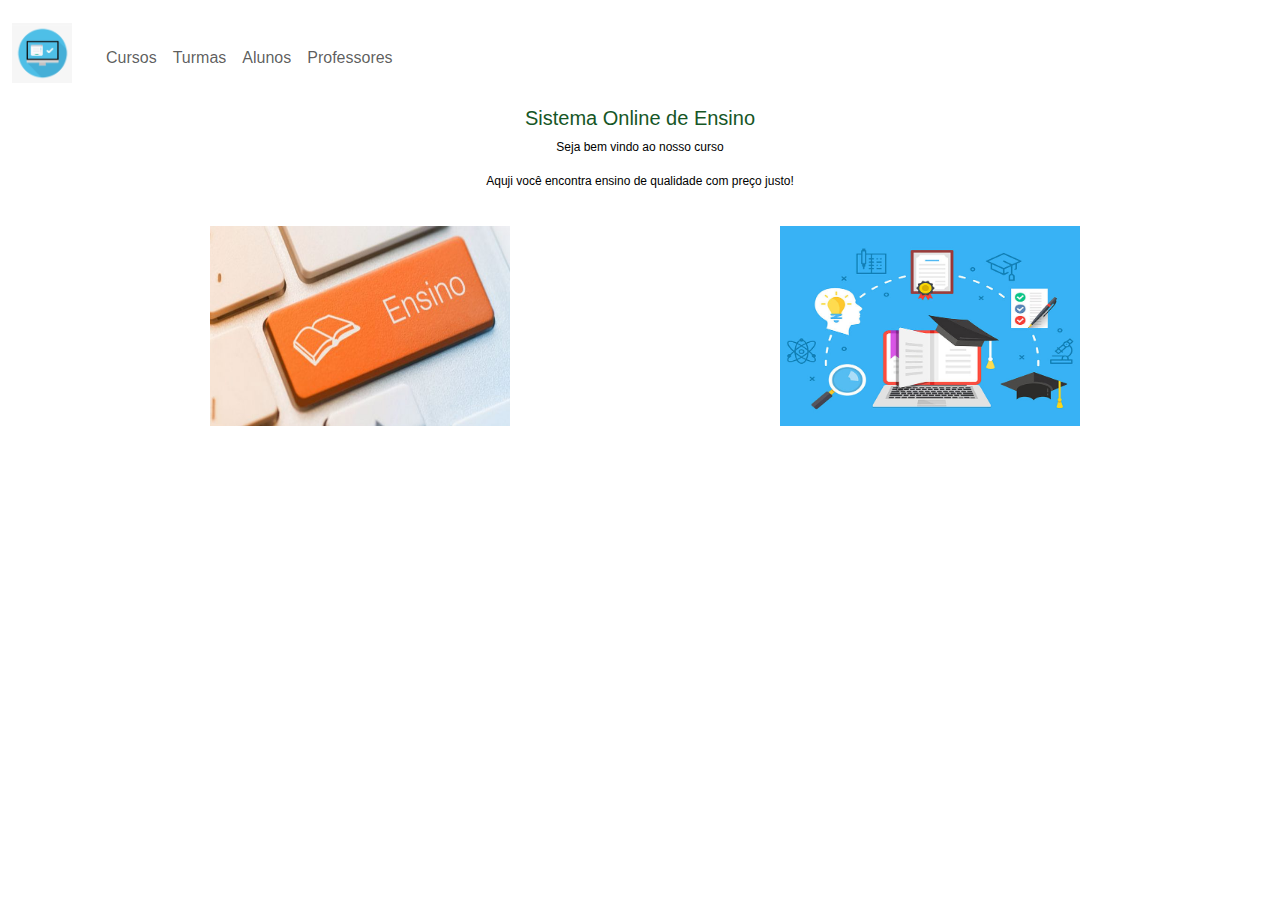
<file: index.html>
<!DOCTYPE html>
<html lang="en">
<head>
    <meta charset="UTF-8">
    <meta name="viewport" content="width=device-width, initial-scale=1.0">
    <title>Sistema Online</title>
    <link href="css/bootstrap.css" rel="stylesheet"/>
    <link href="css/estilos.css" rel="stylesheet" /> 
</head>
<body>

    <nav class="navbar navbar-expand-lg" > <!-- tag responsaǘe para criar o menu responsivo -->
        <div class="container-fluid">   
            <a class="navbar-brand" href="index.html"><img class="logo" src="imagens/logo.jpg"></img></a>        
            <button class="navbar-toggler " type="button" 
                    data-bs-toggle="collapse" 
                    data-bs-target="#menu" 
                    aria-controls="menu" 
                    aria-expanded="false" 
                    aria-label="Toggle navigation">
                <span class="navbar-toggler-icon"></span>
            </button>
            <div class="collapse navbar-collapse" id="menu">
                <ul class="navbar-nav me-auto mb-2 mb-lg-0">
                    <li class="list-item">
                        <a class="nav-link" href="cursos.html">Cursos</a>
                    </li>
                    <li class="list-item">
                        <a class="nav-link" href="turmas.html">Turmas</a>
                    </li>
                    <li class="list-item">
                        <a class="nav-link" href="alunos.html">Alunos</a>
                    </li>
                    <li class="list-item">
                        <a class="nav-link" href="professores.html">Professores</a>
                    </li>
                </ul>    
            </div>
        </div>
    </nav>

    <div class="container">
        <h1>Sistema Online de Ensino</h1>
        <p>Seja bem vindo ao nosso curso</p>
        <p>Aquji você encontra ensino de qualidade com preço justo!</p>

        <div class="row">
            <div class="col mb-6">
                 <img class="imagem" src="imagens/ensino.jpg"></img>

            </div>
            <div class="col mb-6">
                 <img class="imagem" src="imagens/educacao-online.jpg"></img>
            </div>    
        </div>
    </div>
    
</body>
<script src="js/bootstrap.js"></script>
</html>
</file>
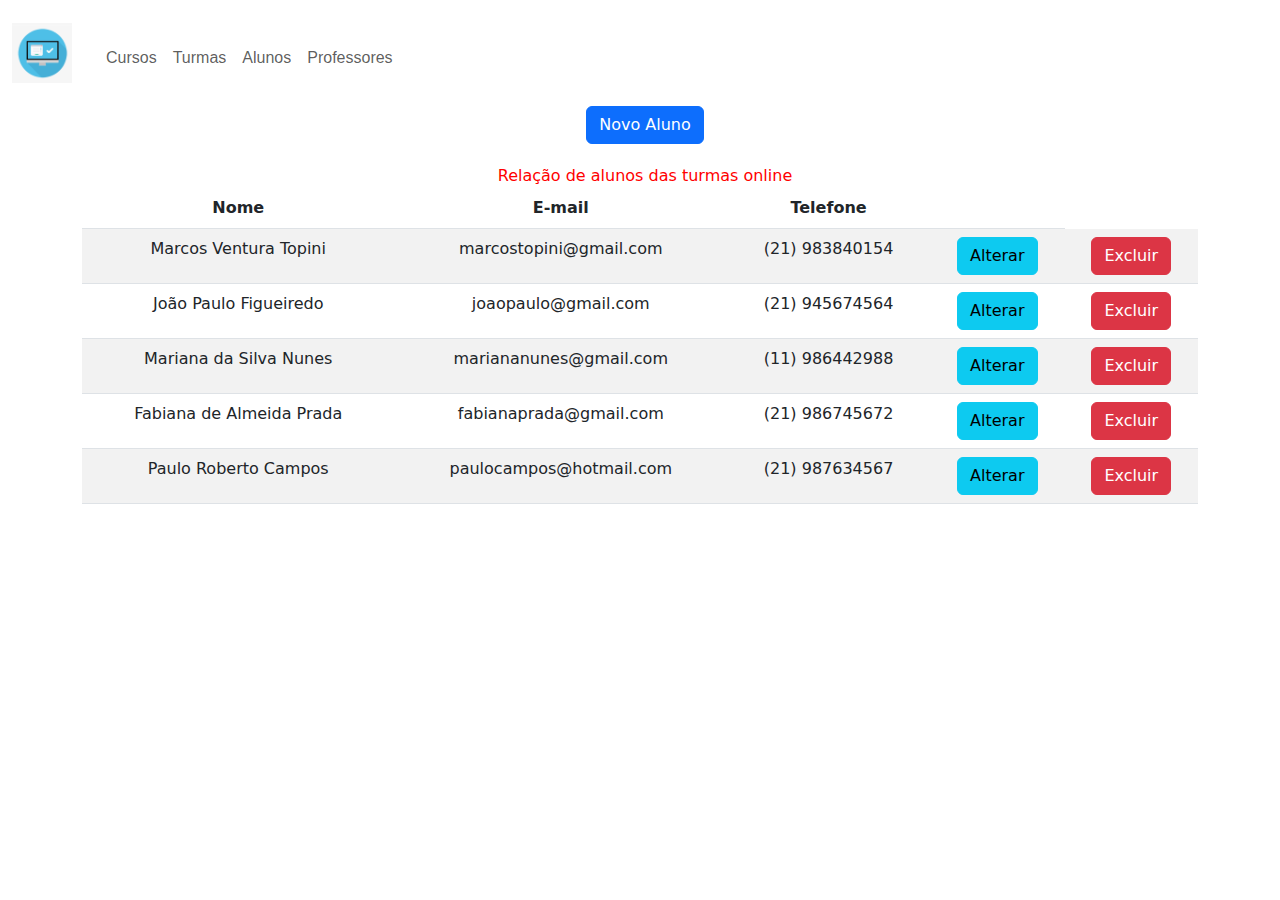
<file: alunos.html>
<!DOCTYPE html>
<html lang="en">
<head>
    <meta charset="UTF-8">
    <meta name="viewport" content="width=device-width, initial-scale=1.0">
    <title>Alunos</title>
    <link href="css/bootstrap.css" rel="stylesheet" />
    <link href="css/estilos.css" rel="stylesheet" />
</head>
<body>
    <nav class="navbar navbar-expand-lg" >
        <div class="container-fluid">   
            <a class="navbar-brand" href="index.html"><img class="logo" src="imagens/logo.jpg"></img></a> 
            <button class="navbar-toggler " type="button" 
                    data-bs-toggle="collapse" 
                    data-bs-target="#menu" 
                    aria-controls="menu" 
                    aria-expanded="false" 
                    aria-label="Toggle navigation">
                <span class="navbar-toggler-icon"></span>
            </button>
            <div class="collapse navbar-collapse" id="menu">
                <ul class="navbar-nav me-auto mb-2 mb-lg-0">
                    <li class="list-item">
                        <a class="nav-link" href="cursos.html">Cursos</a>
                    </li>
                    <li class="list-item">
                        <a href="turmas.html" class="nav-link">Turmas</a>
                    </li>
                    <li class="list-item">
                        <a class="nav-link" href="alunos.html">Alunos</a>
                    </li>
                    <li class="list-item">
                        <a class="nav-link" href="professores.html">Professores</a>
                    </li>
                </ul>    
            </div>
        </div>
    </nav>
    

    <div class="form-buttons-container">
        <form action="formulario_aluno.html" method="post">               
            <input type="submit" value="Novo Aluno" class="btn btn-primary" />
        </form>  

    </div>    

    <div class="container">

        <div class="diferente">
            <span>Relação de alunos das turmas online</span>
        </div>

        <form action="exibir.html" method="post">
        <table class="table table-striped">   <!-- Coloca o grid com aspécto zebtrado -->
            <thead>
                <tr class="cabecalho">
                    <td>Nome</td>
                    <td>E-mail</td>
                    <td>Telefone</td>
                    <td></td>
                </tr>
            </thead>
            <tbody>
                <tr>
                    <td>Marcos Ventura Topini</td>
                    <td>marcostopini@gmail.com</td>
                    <td>(21) 983840154</td>
                    <td> <input type="submit" value="Alterar" class="btn btn-info" /> </td>
                    <td> <input type="submit" value="Excluir" class="btn btn-danger"" /> </td>
                </tr>

                <tr>
                    <td>João Paulo Figueiredo</td>
                    <td>joaopaulo@gmail.com</td>
                    <td>(21) 945674564</td>
                    <td> <input type="submit" value="Alterar" class="btn btn-info" /> </td>
                    <td> <input type="submit" value="Excluir" class="btn btn-danger"" /> </td>
                </tr>

                <tr>
                    <td>Mariana da Silva Nunes</td>
                    <td>mariananunes@gmail.com</td>
                    <td>(11) 986442988</td>
                    <td> <input type="submit" value="Alterar" class="btn btn-info" /> </td>
                    <td> <input type="submit" value="Excluir" class="btn btn-danger"" /> </td>
                </tr>

                <tr>
                    <td>Fabiana de Almeida Prada</td>
                    <td>fabianaprada@gmail.com</td>
                    <td>(21) 986745672</td>
                    <td> <input type="submit" value="Alterar" class="btn btn-info" /> </td>
                    <td> <input type="submit" value="Excluir" class="btn btn-danger"" /> </td>
                </tr>

                <tr>
                    <td>Paulo Roberto Campos</td>
                    <td>paulocampos@hotmail.com</td>
                    <td>(21) 987634567</td>
                    <td> <input type="submit" value="Alterar" class="btn btn-info" /> </td>
                    <td> <input type="submit" value="Excluir" class="btn btn-danger"" /> </td>
                </tr>

            </tbody>    
        </table>
        </form>
    </div>  
</body>
<script src="js/bootstrap.js"></script>
</html>
</file>
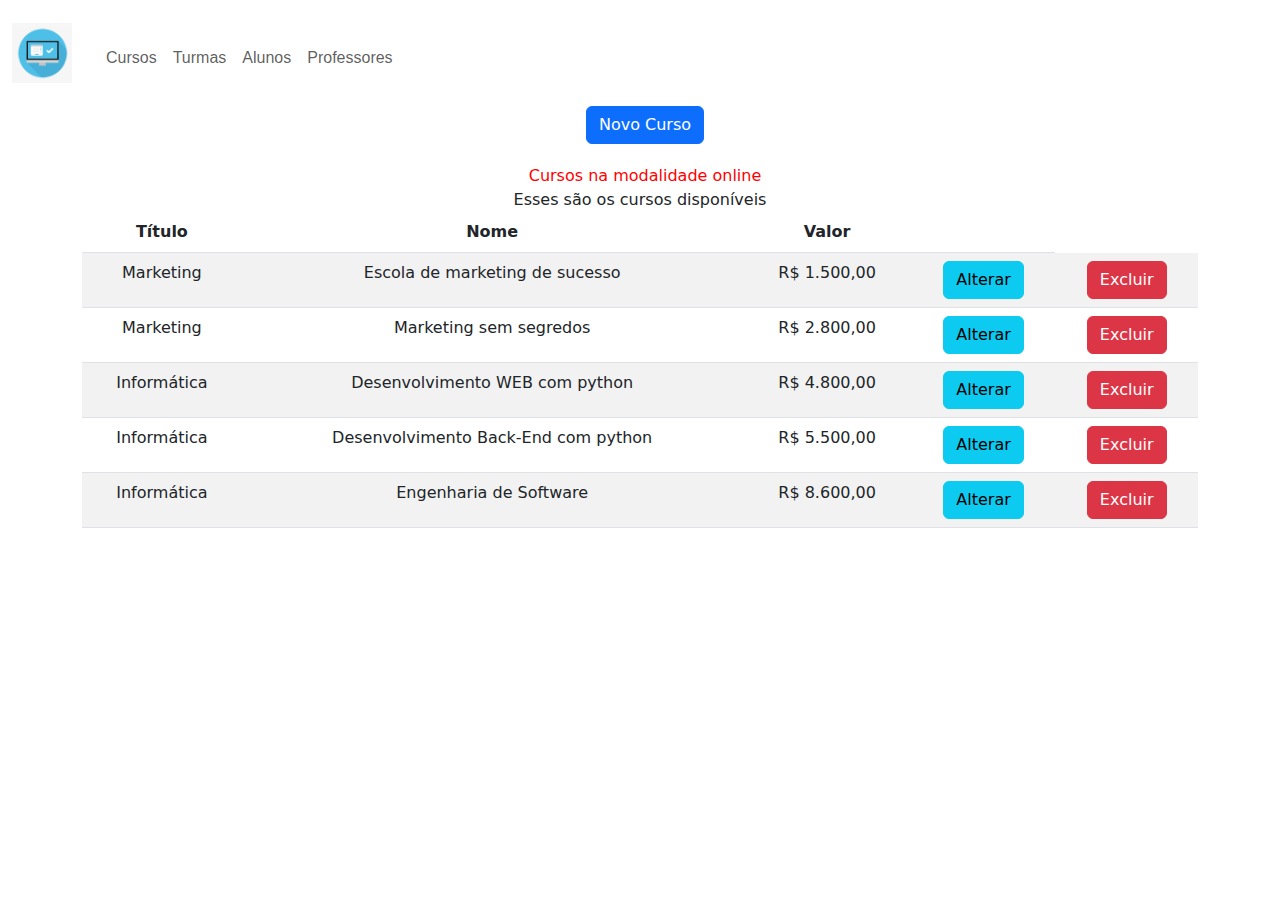
<file: cursos.html>
<!DOCTYPE html>
<html lang="en">
<head>
    <meta charset="UTF-8">
    <meta name="viewport" content="width=device-width, initial-scale=1.0">
    <title>Cursos</title>
    <link href="css/bootstrap.css" rel="stylesheet"/>
    <link href="css/estilos.css" rel="stylesheet" />
</head>
<body>
    <nav class="navbar navbar-expand-lg" >
        <div class="container-fluid">   
            <a class="navbar-brand" href="index.html"><img class="logo" src="imagens/logo.jpg"></img></a> 
            <button class="navbar-toggler " type="button" 
                    data-bs-toggle="collapse" 
                    data-bs-target="#menu" 
                    aria-controls="menu" 
                    aria-expanded="false" 
                    aria-label="Toggle navigation">
                <span class="navbar-toggler-icon"></span>
            </button>
            <div class="collapse navbar-collapse" id="menu">
                <ul class="navbar-nav me-auto mb-2 mb-lg-0">
                    <li class="list-item">
                        <a class="nav-link" href="cursos.html">Cursos</a>
                    </li>
                    <li class="list-item">
                        <a href="turmas.html" class="nav-link">Turmas</a>
                    </li>
                    <li class="list-item">
                        <a class="nav-link" href="alunos.html">Alunos</a>
                    </li>
                    <li class="list-item">
                        <a class="nav-link" href="professores.html">Professores</a>
                    </li>
                </ul>    
            </div>
        </div>
    </nav>
    

    <div class="form-buttons-container">
        <form action="formulario_curso.html" method="post">      
            <input type="submit" value="Novo Curso" class="btn btn-primary" />
        </form>  

    </div>

    <div class="container">

        <div class="diferente">
            <span>Cursos na modalidade online</span>
        </div>

        <span>Esses são os cursos disponíveis</span>

        <form action="exibir.html" method="post">
        <table class="table table-striped">  <!-- Coloca o grid com aspécto zebtrado -->
            <thead>
                <tr class="cabecalho">
                    <td>Título</td>
                    <td>Nome</td>
                    <td>Valor</td>
                    <td></td>
                </tr>
            </thead>
            <tbody>
                <tr>
                    <td>Marketing</td>
                    <td>Escola de marketing de sucesso</td>
                    <td>R$ 1.500,00</td>
                    <td> <input type="submit" value="Alterar" class="btn btn-info" /> </td>
                    <td> <input type="submit" value="Excluir" class="btn btn-danger"" /> </td>
                </tr>
                <tr>
                    <td>Marketing</td>
                    <td>Marketing sem segredos</td>
                    <td>R$ 2.800,00</td>
                    <td> <input type="submit" value="Alterar" class="btn btn-info" /> </td>
                    <td> <input type="submit" value="Excluir" class="btn btn-danger"" /> </td>
                </tr>
                <tr>
                    <td>Informática</td>
                    <td>Desenvolvimento WEB com python</td>
                    <td>R$ 4.800,00</td>
                    <td> <input type="submit" value="Alterar" class="btn btn-info" /> </td>
                    <td> <input type="submit" value="Excluir" class="btn btn-danger"" /> </td>
                </tr>
                <tr>
                    <td>Informática</td>
                    <td>Desenvolvimento Back-End com python</td>
                    <td>R$ 5.500,00</td>
                    <td> <input type="submit" value="Alterar" class="btn btn-info" /> </td>
                    <td> <input type="submit" value="Excluir" class="btn btn-danger"" /> </td>
                </tr>

                <tr>
                    <td>Informática</td>
                    <td>Engenharia de Software</td>
                    <td>R$ 8.600,00</td>
                    <td> <input type="submit" value="Alterar" class="btn btn-info" /> </td>
                    <td> <input type="submit" value="Excluir" class="btn btn-danger"" /> </td>
                </tr>

            </tbody>    
        </table>
        </form>

    </div>
    
</body>
<script src="js/bootstrap.js"></script>
</html>
</file>
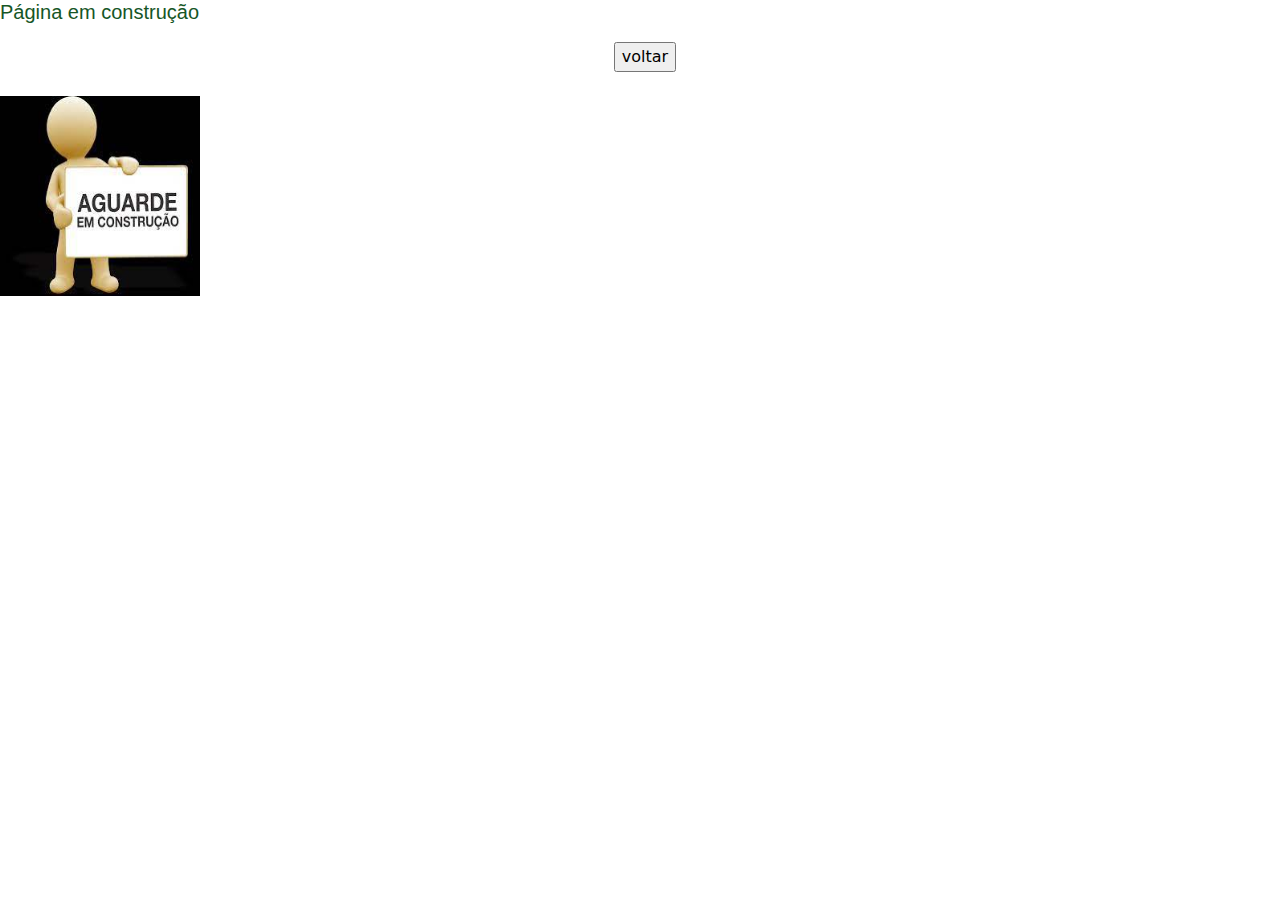
<file: exibir.html>
<!DOCTYPE html>
<html lang="en">
<head>
    <meta charset="UTF-8">
    <meta name="viewport" content="width=device-width, initial-scale=1.0">
    <title>Exibir</title>
    <link href="css/bootstrap.css" rel="stylesheet" />
    <link href="css/estilos.css" rel="stylesheet" />
</head>
<body>
    <h1>Página em construção</h1>

    <div class="form-buttons-container">
        <form action="index.html" method="post">  
            <input type="submit" value="voltar" />    
        </form> 
    </div>
    <br>
    <img src="imagens/construcao.jpeg" id="em_construcao"></img>
</body>
</html>
</file>
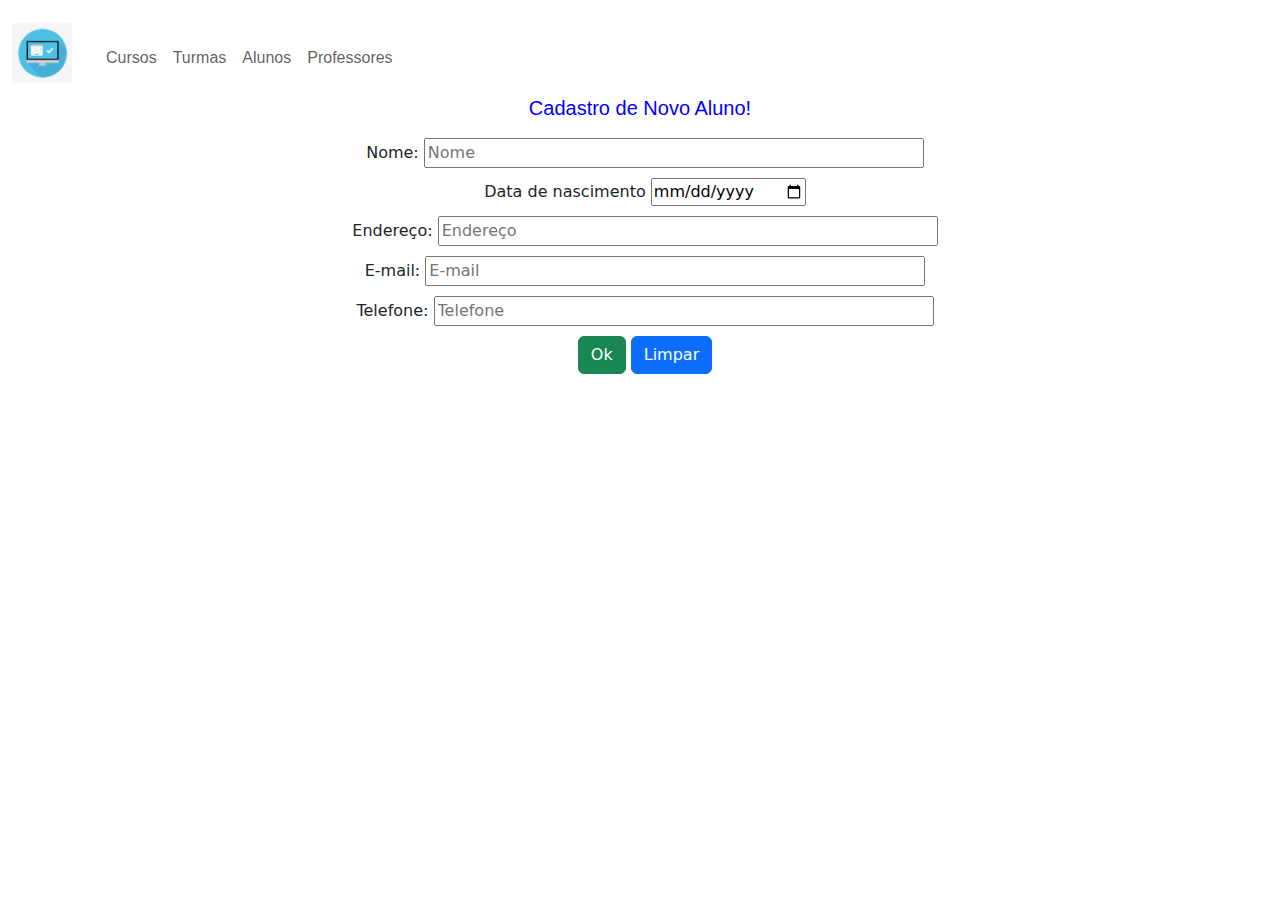
<file: formulario_aluno.html>
<!DOCTYPE html>
<html lang="en">
<head>
    <meta charset="UTF-8">
    <meta name="viewport" content="width=device-width, initial-scale=1.0">
    <title>Formulário turmas</title>
    <link href="css/bootstrap.css" rel="stylesheet" />
    <link href="css/estilos.css" rel="stylesheet" />
</head>
<body>
    <nav class="navbar navbar-expand-lg" >
        <div class="container-fluid">   
            <a class="navbar-brand" href="index.html"><img class="logo" src="imagens/logo.jpg"></img></a> 
            <button class="navbar-toggler " type="button" 
                    data-bs-toggle="collapse" 
                    data-bs-target="#menu" 
                    aria-controls="menu" 
                    aria-expanded="false" 
                    aria-label="Toggle navigation">
                <span class="navbar-toggler-icon"></span>
            </button>
            <div class="collapse navbar-collapse" id="menu">
                <ul class="navbar-nav me-auto mb-2 mb-lg-0">
                    <li class="list-item">
                        <a class="nav-link" href="cursos.html">Cursos</a>
                    </li>
                    <li class="list-item">
                        <a href="turmas.html" class="nav-link">Turmas</a>
                    </li>
                    <li class="list-item">
                        <a class="nav-link" href="alunos.html">Alunos</a>
                    </li>
                    <li class="list-item">
                        <a class="nav-link" href="professores.html">Professores</a>
                    </li>
                </ul>    
            </div>
        </div>
    </nav>
    
    <h2>Cadastro de Novo Aluno!</h2>

    <form action="" method="get">
 
        <div>
            <label for="nome">Nome:</label>
            <input type="text" id="nome" name="nome" placeholder="Nome" 
                    required="true" maxlength="30" class="campo" />
        </div>    
  
        <div>
            <label for="dataNascimento">Data de nascimento</label>
            <input type="date" id="dataNascimento" name="dataNascimento" />
        </div>  

        <div>
            <label for="endereco">Endereço:</label>
            <input type="text" id="endereco" name="endereco" placeholder="Endereço" 
                    required="false" maxlength="100" class="campo" />
        </div>    
        
        <div>
            <label for="email">E-mail:</label>
            <input type="email" id="email" name="email" placeholder="E-mail" 
                    required="true" maxlength="25" class="campo" />
        </div>    

        <div>
            <label for="telefone">Telefone:</label>
            <input type="text" id="telefone" name="telefone" placeholder="Telefone" 
                    required="false" maxlength="15" class="campo" />
        </div>    
            
        <div>
            <input type="submit" value="Ok" class="btn btn-success"/>
            <input type="reset" value="Limpar" class="btn btn-primary"/>

        </div>
    </form> 
  
</body>
<script src="js/bootstrap.js"></script>
</html>
</file>
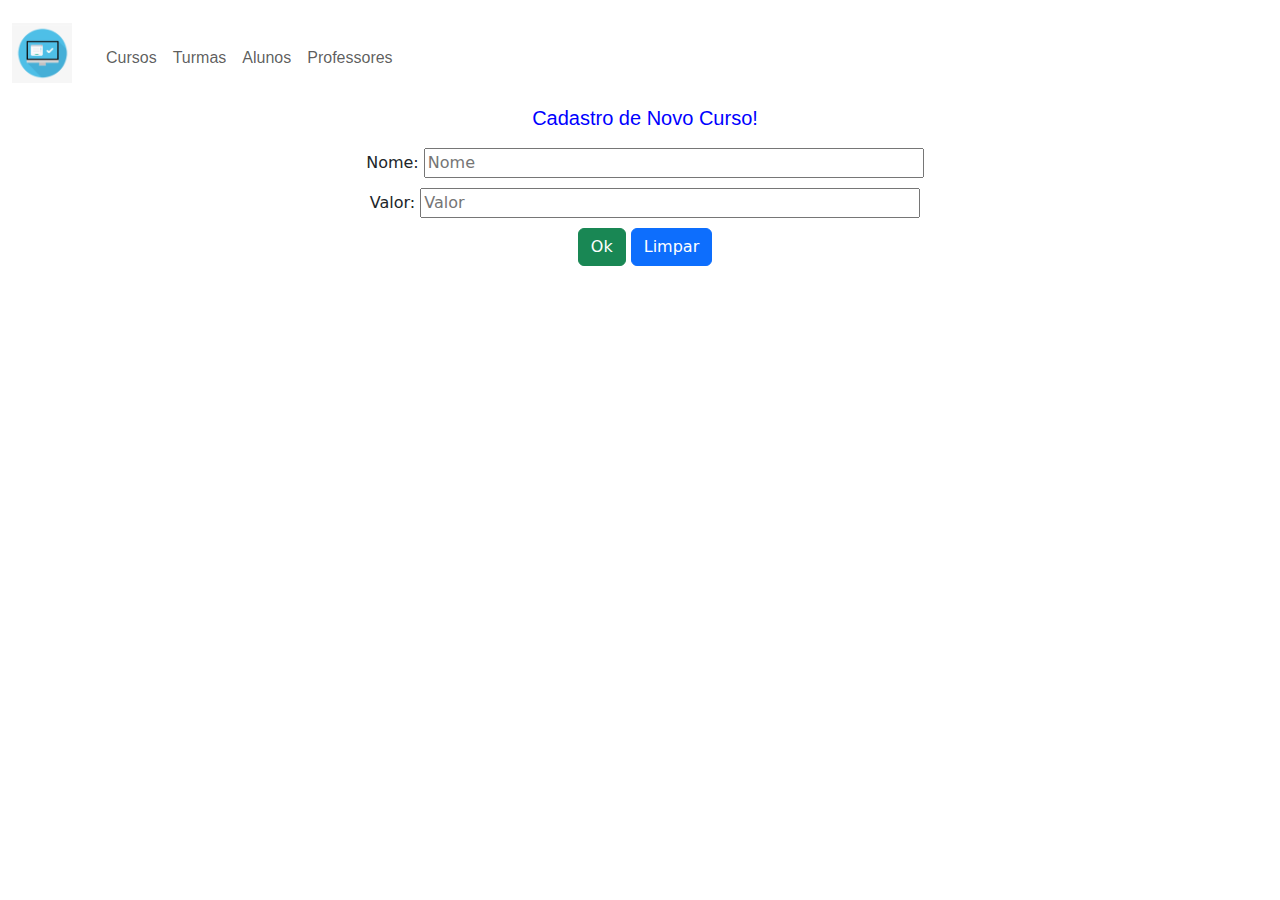
<file: formulario_curso.html>
<!DOCTYPE html>
<html lang="en">
<head>
    <meta charset="UTF-8">
    <meta name="viewport" content="width=device-width, initial-scale=1.0">
    <title>Formulário cursos</title>
    <link href="css/bootstrap.css" rel="stylesheet" />
    <link href="css/estilos.css" rel="stylesheet" />
</head>
<body>
    <nav class="navbar navbar-expand-lg" >
        <div class="container-fluid">   
            <a class="navbar-brand" href="index.html"><img class="logo" src="imagens/logo.jpg"></img></a> 
            <button class="navbar-toggler " type="button" 
                    data-bs-toggle="collapse" 
                    data-bs-target="#menu" 
                    aria-controls="menu" 
                    aria-expanded="false" 
                    aria-label="Toggle navigation">
                <span class="navbar-toggler-icon"></span>
            </button>
            <div class="collapse navbar-collapse" id="menu">
                <ul class="navbar-nav me-auto mb-2 mb-lg-0">
                    <li class="list-item">
                        <a class="nav-link" href="cursos.html">Cursos</a>
                    </li>
                    <li class="list-item">
                        <a href="turmas.html" class="nav-link">Turmas</a>
                    </li>
                    <li class="list-item">
                        <a class="nav-link" href="alunos.html">Alunos</a>
                    </li>
                    <li class="list-item">
                        <a class="nav-link" href="professores.html">Professores</a>
                    </li>
                </ul>    
            </div>
        </div>
    </nav>
 
    <div class="diferente">
      <h2>Cadastro de Novo Curso!</h2>
    </div>

    <form action="" method="get">
        <div>
            <label for="nome">Nome:</label>
            <input type="text" id="nome" name="nome" placeholder="Nome" 
                    required="true" maxlength="30" class="campo" />
        </div>    

        <div>
            <label for="valor">Valor:</label>
            <input type="number" id="valor" name="valor" placeholder="Valor" 
                    required="true" maxlength="10" class="campo" />
        </div>    

        <div>
            <input type="submit" value="Ok" class="btn btn-success"/>
            <input type="reset" value="Limpar" class="btn btn-primary"/>
        </div>
    </form> 
</body>
<script src="js/bootstrap.js"></script>
</html>
</file>
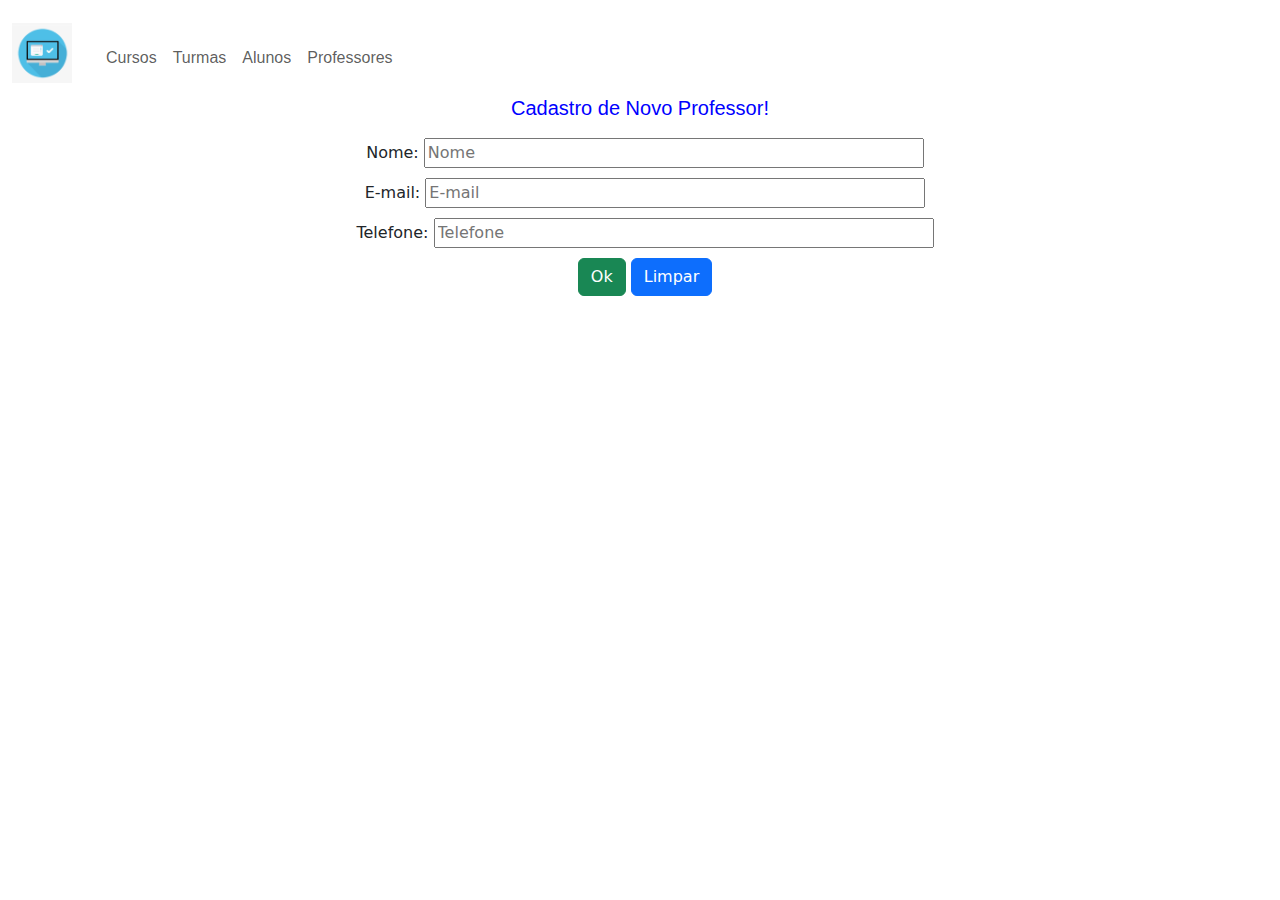
<file: formulario_professor.html>
<!DOCTYPE html>
<html lang="en">
<head>
    <meta charset="UTF-8">
    <meta name="viewport" content="width=device-width, initial-scale=1.0">
    <title>Formulário de Professores</title>
    <link href="css/bootstrap.css" rel="stylesheet" />
    <link href="css/estilos.css" rel="stylesheet" />
</head>
<body>
    <nav class="navbar navbar-expand-lg" >
        <div class="container-fluid">   
            <a class="navbar-brand" href="index.html"><img class="logo" src="imagens/logo.jpg"></img></a> 
            <button class="navbar-toggler " type="button" 
                    data-bs-toggle="collapse" 
                    data-bs-target="#menu" 
                    aria-controls="menu" 
                    aria-expanded="false" 
                    aria-label="Toggle navigation">
                <span class="navbar-toggler-icon"></span>
            </button>
            <div class="collapse navbar-collapse" id="menu">
                <ul class="navbar-nav me-auto mb-2 mb-lg-0">
                    <li class="list-item">
                        <a class="nav-link" href="cursos.html">Cursos</a>
                    </li>
                    <li class="list-item">
                        <a href="turmas.html" class="nav-link">Turmas</a>
                    </li>
                    <li class="list-item">
                        <a class="nav-link" href="alunos.html">Alunos</a>
                    </li>
                    <li class="list-item">
                        <a class="nav-link" href="professores.html">Professores</a>
                    </li>
                </ul>    
            </div>
        </div>
    </nav>
 
    <h2>Cadastro de Novo Professor!</h2>

    <form action="" method="get">
 
        <div>
            <label for="nome">Nome:</label>
            <input type="text" id="nome" name="nome" placeholder="Nome" 
                    required="true" maxlength="30" class="campo" />
        </div>    
          
        <div>
            <label for="email">E-mail:</label>
            <input type="email" id="email" name="email" placeholder="E-mail" 
                    required="true" maxlength="25" class="campo" />
        </div>    

        <div>
            <label for="telefone">Telefone:</label>
            <input type="text" id="telefone" name="telefone" placeholder="Telefone" 
                    required="false" maxlength="15" class="campo" />
        </div>    
            
        <div>
            <input type="submit" value="Ok" class="btn btn-success"/>
            <input type="reset" value="Limpar" class="btn btn-primary"/>
        </div>
    </form> 
  
</body>
<script src="js/bootstrap.js"></script>
</html>
</file>
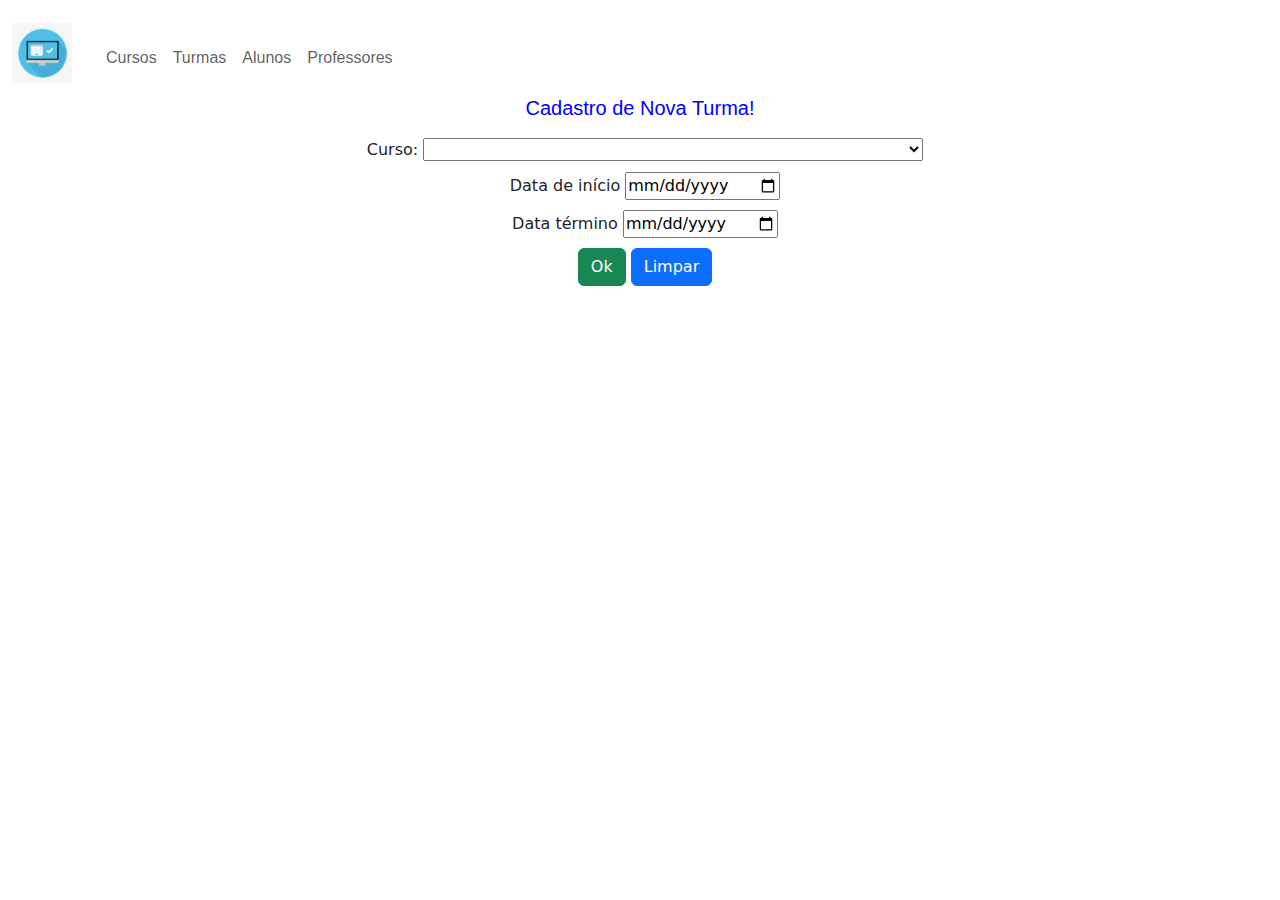
<file: formulario_turma.html>
<!DOCTYPE html>
<html lang="en">
<head>
    <meta charset="UTF-8">
    <meta name="viewport" content="width=device-width, initial-scale=1.0">
    <title>Formulário turmas</title>
    <link href="css/bootstrap.css" rel="stylesheet" />
    <link href="css/estilos.css" rel="stylesheet" />
</head>
<body>
    <nav class="navbar navbar-expand-lg" >
        <div class="container-fluid">   
            <a class="navbar-brand" href="index.html"><img class="logo" src="imagens/logo.jpg"></img></a> 
            <button class="navbar-toggler " type="button" 
                    data-bs-toggle="collapse" 
                    data-bs-target="#menu" 
                    aria-controls="menu" 
                    aria-expanded="false" 
                    aria-label="Toggle navigation">
                <span class="navbar-toggler-icon"></span>
            </button>
            <div class="collapse navbar-collapse" id="menu">
                <ul class="navbar-nav me-auto mb-2 mb-lg-0">
                    <li class="list-item">
                        <a class="nav-link" href="cursos.html">Cursos</a>
                    </li>
                    <li class="list-item">
                        <a href="turmas.html" class="nav-link">Turmas</a>
                    </li>
                    <li class="list-item">
                        <a class="nav-link" href="alunos.html">Alunos</a>
                    </li>
                    <li class="list-item">
                        <a class="nav-link" href="professores.html">Professores</a>
                    </li>
                </ul>    
            </div>
        </div>
    </nav>

    <h2>Cadastro de Nova Turma!</h2>

    <form action="" method="get">
 
        <div>
            <label>Curso:</label>
            <select id="cidade" name="cidade" class="campo">
                <option></option>
                <option value="1">Windows</option>
                <option value="2">Excel</option>
                <option value="3">Power BI</option>
            </select>
        </div>

        <div>
            <label for="dataInicio">Data de início</label>
            <input type="date" id="dataInicio" name="dataInicio" />
        </div>  
        
        <div>
            <label for="dataTermino">Data término</label>
            <input type="date" id="dataTermino" name="dataTermino" />
        </div>  
        
        <div>
            <input type="submit" value="Ok" class="btn btn-success"/>
            <input type="reset" value="Limpar" class="btn btn-primary"/>
        </div>
    </form> 
  
</body>
<script src="js/bootstrap.js"></script>
</html>
</file>
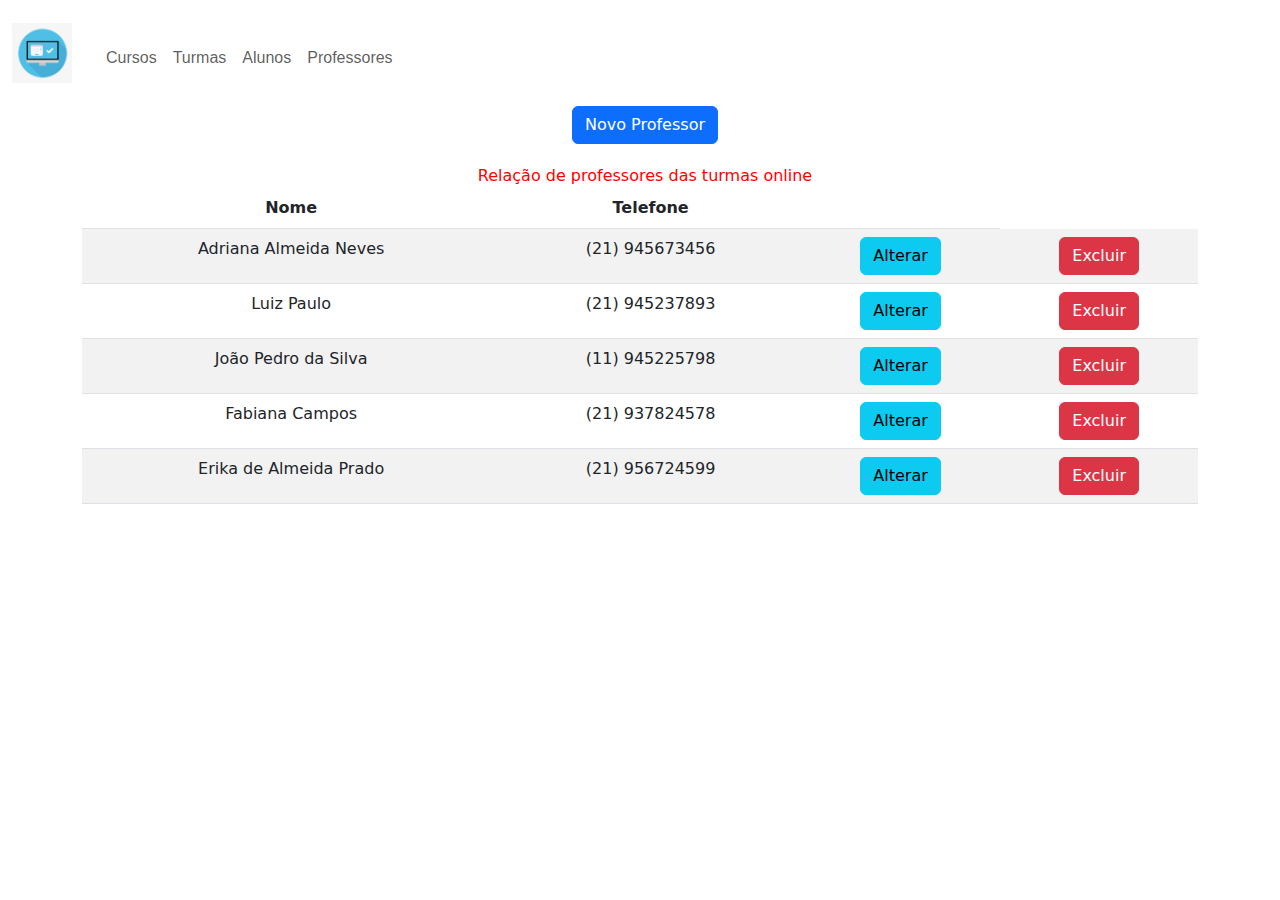
<file: professores.html>
<!DOCTYPE html>
<html lang="en">
<head>
    <meta charset="UTF-8">
    <meta name="viewport" content="width=device-width, initial-scale=1.0">
    <title>Professores</title>
    <link href="css/bootstrap.css" rel="stylesheet" />
    <link href="css/estilos.css" rel="stylesheet" /> 
</head>
<body>
    <nav class="navbar navbar-expand-lg" >
        <div class="container-fluid">   
            <a class="navbar-brand" href="index.html"><img class="logo" src="imagens/logo.jpg"></img></a> 
            <button class="navbar-toggler " type="button" 
                    data-bs-toggle="collapse" 
                    data-bs-target="#menu" 
                    aria-controls="menu" 
                    aria-expanded="false" 
                    aria-label="Toggle navigation">
                <span class="navbar-toggler-icon"></span>
            </button>
            <div class="collapse navbar-collapse" id="menu">
                <ul class="navbar-nav me-auto mb-2 mb-lg-0">
                    <li class="list-item">
                        <a class="nav-link" href="cursos.html">Cursos</a>
                    </li>
                    <li class="list-item">
                        <a href="turmas.html" class="nav-link">Turmas</a>
                    </li>
                    <li class="list-item">
                        <a class="nav-link" href="alunos.html">Alunos</a>
                    </li>
                    <li class="list-item">
                        <a class="nav-link" href="professores.html">Professores</a>
                    </li>
                </ul>    
            </div>
        </div>
    </nav>
 
    <div class="form-buttons-container">
        <form action="formulario_professor.html" method="post">               
            <input type="submit" value="Novo Professor" class="btn btn-primary" />
        </form>  

    </div>    

    <div class="container">

        <div class="diferente">
            <span>Relação de professores das turmas online</span>
        </div>

        <form action="exibir.html" method="post">
        <table class="table table-striped">   <!-- Coloca o grid com aspécto zebtrado -->
            <thead>
                <tr class="cabecalho">
                    <td>Nome</td>
                    <td>Telefone</td>
                    <td></td>
                </tr>
            </thead>
            <tbody>
                <tr>
                    <td>Adriana Almeida Neves</td>
                    <td>(21) 945673456</td>
                    <td> <input type="submit" value="Alterar" class="btn btn-info" /> </td>
                    <td> <input type="submit" value="Excluir" class="btn btn-danger"" /> </td>
                </tr>

                <tr>
                    <td>Luiz Paulo</td>
                    <td>(21) 945237893</td>
                    <td> <input type="submit" value="Alterar" class="btn btn-info" /> </td>
                    <td> <input type="submit" value="Excluir" class="btn btn-danger"" /> </td>
                </tr>

                <tr>
                    <td>João Pedro da Silva</td>
                    <td>(11) 945225798</td>
                    <td> <input type="submit" value="Alterar" class="btn btn-info" /> </td>
                    <td> <input type="submit" value="Excluir" class="btn btn-danger"" /> </td>
                </tr>

                <tr>
                    <td>Fabiana Campos</td>
                    <td>(21) 937824578</td>
                    <td> <input type="submit" value="Alterar" class="btn btn-info" /> </td>
                    <td> <input type="submit" value="Excluir" class="btn btn-danger"" /> </td>
                </tr>

                <tr>
                    <td>Erika de Almeida Prado</td>
                    <td>(21) 956724599</td>
                    <td> <input type="submit" value="Alterar" class="btn btn-info" /> </td>
                    <td> <input type="submit" value="Excluir" class="btn btn-danger"" /> </td>
                </tr>

            </tbody>    
        </table>
        </form>
    </div>    
</body>
<script src="js/bootstrap.js"></script>
</html>
</file>
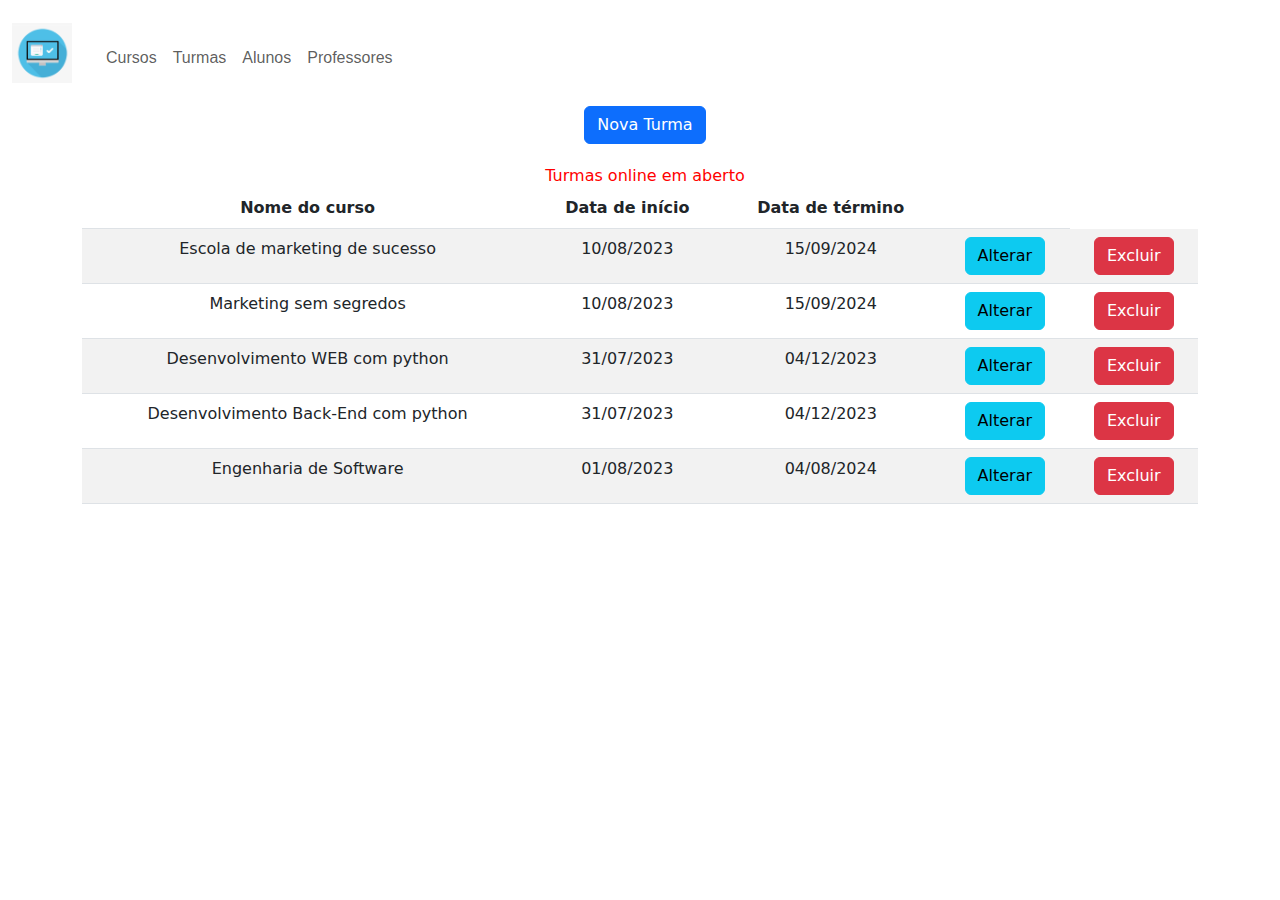
<file: turmas.html>
<!DOCTYPE html>
<html lang="en">
<head>
    <meta charset="UTF-8">
    <meta name="viewport" content="width=device-width, initial-scale=1.0">
    <title>Turmas</title>
    <link href="css/bootstrap.css" rel="stylesheet" />
    <link href="css/estilos.css" rel="stylesheet" />
</head>
<body>
    <nav class="navbar navbar-expand-lg" >
        <div class="container-fluid">   
            <a class="navbar-brand" href="index.html"><img class="logo" src="imagens/logo.jpg"></img></a> 
            <button class="navbar-toggler " type="button" 
                    data-bs-toggle="collapse" 
                    data-bs-target="#menu" 
                    aria-controls="menu" 
                    aria-expanded="false" 
                    aria-label="Toggle navigation">
                <span class="navbar-toggler-icon"></span>
            </button>
            <div class="collapse navbar-collapse" id="menu">
                <ul class="navbar-nav me-auto mb-2 mb-lg-0">
                    <li class="list-item">
                        <a class="nav-link" href="cursos.html">Cursos</a>
                    </li>
                    <li class="list-item">
                        <a href="turmas.html" class="nav-link">Turmas</a>
                    </li>
                    <li class="list-item">
                        <a class="nav-link" href="alunos.html">Alunos</a>
                    </li>
                    <li class="list-item">
                        <a class="nav-link" href="professores.html">Professores</a>
                    </li>
                </ul>    
            </div>
        </div>
    </nav>

    <div class="form-buttons-container">
        <form action="formulario_turma.html" method="post">               
            <input type="submit" value="Nova Turma" class="btn btn-primary" />
        </form>  
    </div>    

    <div class="container">

        <div class="diferente">
            <span>Turmas online em aberto</span>
        </div>


        <form action="exibir.html" method="post">
        <table class="table table-striped">   <!-- Coloca o grid com aspécto zebtrado -->
            <thead>
                <tr class="cabecalho">
                    <td>Nome do curso</td>
                    <td>Data de início</td>
                    <td>Data de término</td>
                    <td></td>
                </tr>
            </thead>
            <tbody>
                <tr>
                    <td>Escola de marketing de sucesso</td>
                    <td>10/08/2023</td>
                    <td>15/09/2024</td>
                    <td> <input type="submit" value="Alterar" class="btn btn-info" /> </td>
                    <td> <input type="submit" value="Excluir" class="btn btn-danger"" /> </td>
                </tr>

                <tr>
                    <td>Marketing sem segredos</td>
                    <td>10/08/2023</td>
                    <td>15/09/2024</td>
                    <td> <input type="submit" value="Alterar" class="btn btn-info" /> </td>
                    <td> <input type="submit" value="Excluir" class="btn btn-danger"" /> </td>
                </tr>

                <tr>
                    <td>Desenvolvimento WEB com python</td>
                    <td>31/07/2023</td>
                    <td>04/12/2023</td>
                    <td> <input type="submit" value="Alterar" class="btn btn-info" /> </td>
                    <td> <input type="submit" value="Excluir" class="btn btn-danger"" /> </td>
                </tr>

                <tr>
                    <td>Desenvolvimento Back-End com python</td>
                    <td>31/07/2023</td>
                    <td>04/12/2023</td>
                    <td> <input type="submit" value="Alterar" class="btn btn-info" /> </td>
                    <td> <input type="submit" value="Excluir" class="btn btn-danger"" /> </td>
                </tr>

                <tr>
                    <td>Engenharia de Software</td>
                    <td>01/08/2023</td>
                    <td>04/08/2024</td>
                    <td> <input type="submit" value="Alterar" class="btn btn-info" /> </td>
                    <td> <input type="submit" value="Excluir" class="btn btn-danger"" /> </td>
                </tr>

            </tbody>    
        </table>
        </form>

    </div>
   
</body>
<script src="js/bootstrap.js"></script>
</html>
</file>
<file: css/estilos.css>
html, body{
    margin: 0;
    padding: 0;
}


p {
    text-align: center;
    text-justify: auto;
    color: black;
    font-family: Geneva, Tahoma, Verdana, sans-serif;
    font-size: 12px;
}

h1{
    color: #165626;
    font-size: 20px;
    font-family: Geneva, Tahoma, Verdana, sans-serif;
}

h2{
    color: rgb(0,0,255);
    text-align: center;
    font-size: 20px;
    font-family: Geneva, Tahoma, Verdana, sans-serif;
    
}

.logo {
    height: 60px;
    width:  60px;
}


.imagem {
    height: 200px;
    width: 300px;
}

  

a {
    font-family: tahoma, verdana, sans-serif;
    color: #1b9e38; 
    text-decoration: none;   
}

a:visited{
    color: #1b9e38;
}

a:hover{
    text-decoration: underline;
}

a:active{
    color: #FF0000;
}


#em_construcao{
    height: 200px;
    width: 200px;
}

#titulo{
    color: #FF0000
}

div{
    margin-left: 10px;
    padding-top: 10px;
    text-align: center;
}

/* . para "class" */
.campo{
    width: 500px;
}

* {
    box-sizing: border-box;
  }

.coluna{
    width: 50%;
    float: left;
    box-sizing: border-box;
}

.grid-container {
    display: grid;
    grid-template-columns: auto auto;
    gap: 10px;
    background-color: #2196F3;
    padding: 10px;
  }


.cabecalho{
    font-weight: bold;
}

.diferente span {
    color: #FF0000;
}

.destaque{
    color: #ee00ff;
}

.destaque span{
    color: #00FF00;
    text-decoration: underline;
}

.containter{
    background-color: #00FF00 !important;
}

/*
.btn-primary{
/*    --bs-btn-bg: #00FF00 !important;
    background-color: #00FF00 !important;
    border-color: #00FF00 !important; 
}
*/

.btn-secondary{
    align-items: center; 
}


.col-sm-3{
    font-size: 6px;
}

.col-xl-3 {
    font-size: 20px;
}

.alerta {
    max-width: 90% !important;
    top: 20% !important;
}
</file>
